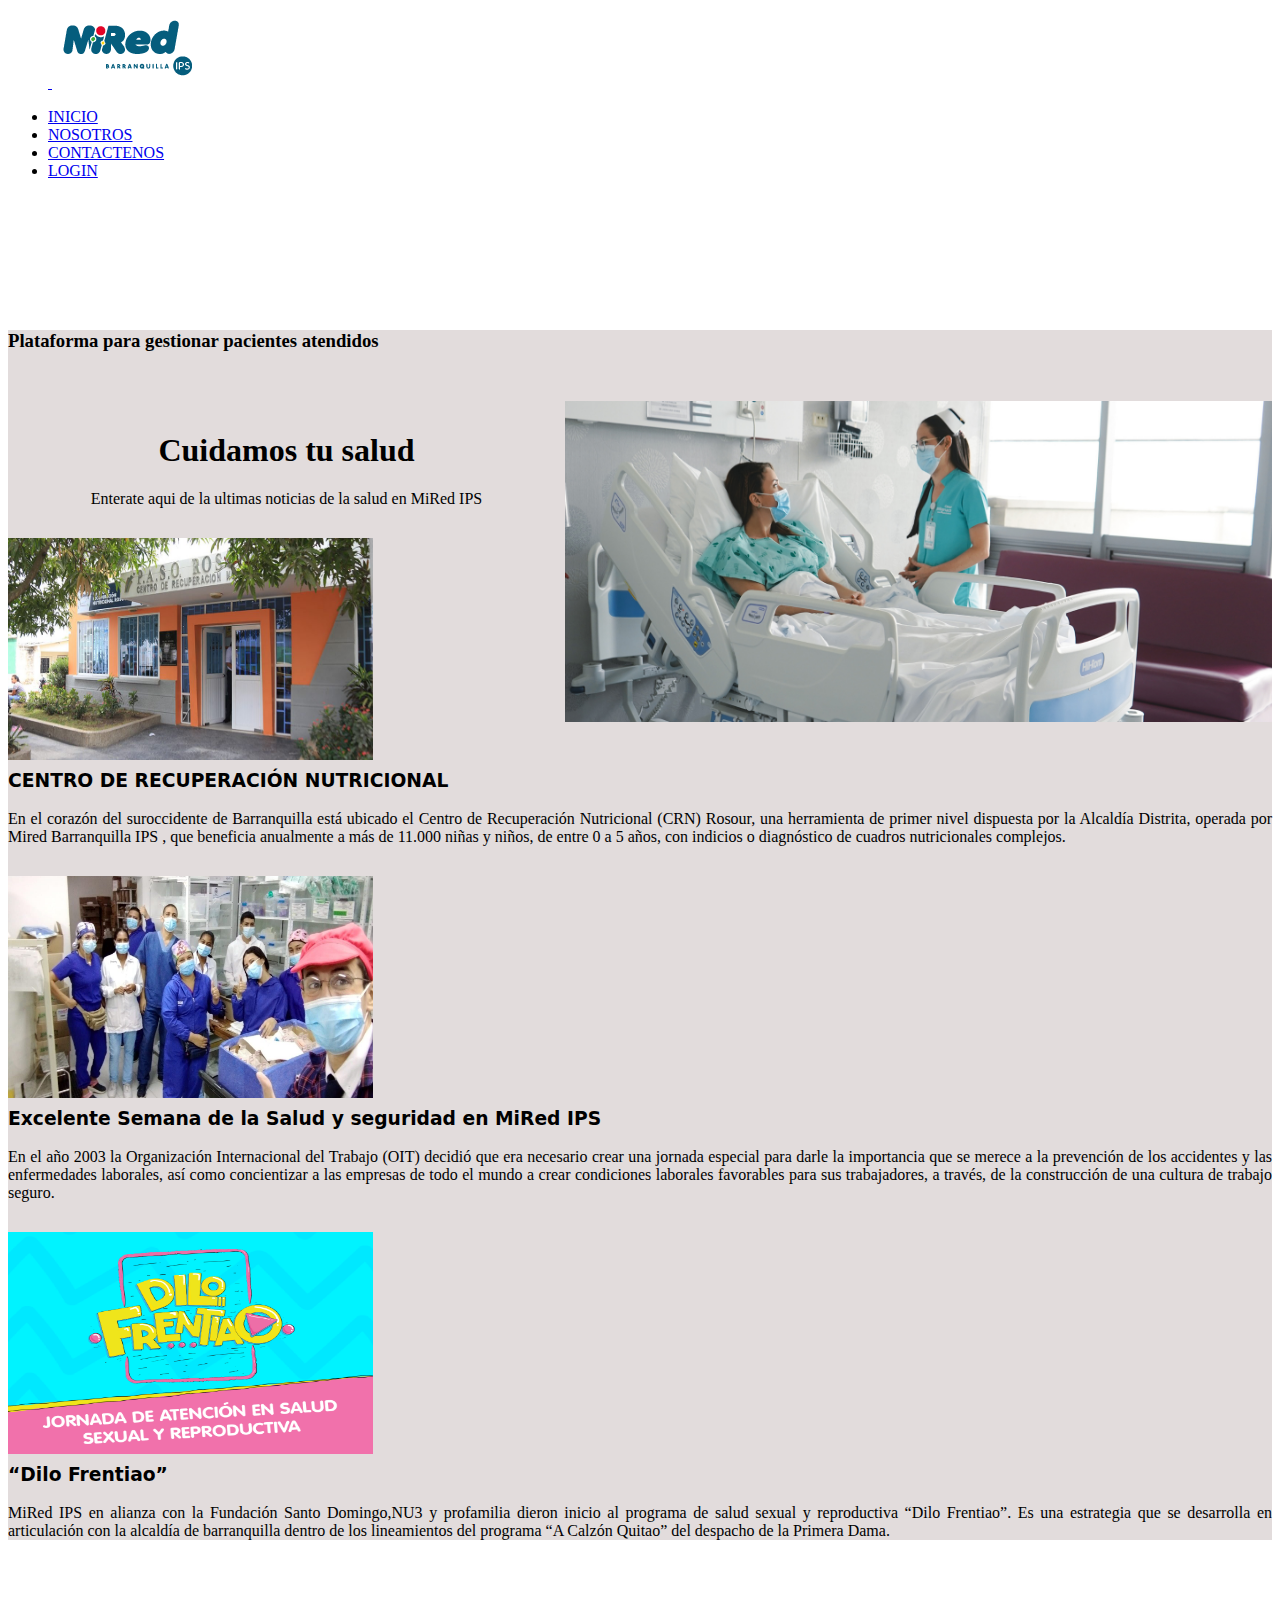
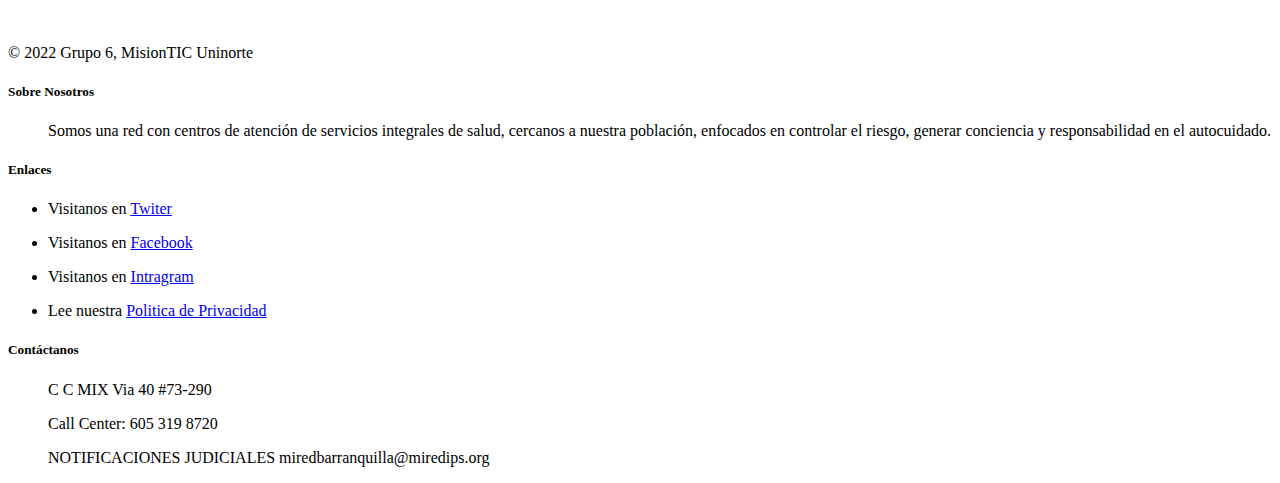
<file: Sprint2/HTML/index.html>
<!doctype html>
<html>
<head>
<meta charset="utf-8">
<!-- Favicon  -->
<link rel="icon" href="IMG/icon.ico">

<!-- Nombre de la pagina -->
<title>Hospital General de Barranquilla</title>

<!-- Logo --> 
<!-- CSS only -->
<link href="https://cdn.jsdelivr.net/npm/bootstrap@5.2.1/dist/css/bootstrap.min.css" rel="stylesheet" integrity="sha384-iYQeCzEYFbKjA/T2uDLTpkwGzCiq6soy8tYaI1GyVh/UjpbCx/TYkiZhlZB6+fzT" crossorigin="anonymous">
<!-- JavaScript Bundle with Popper --> 
<script src="https://cdn.jsdelivr.net/npm/bootstrap@5.2.1/dist/js/bootstrap.bundle.min.js" integrity="sha384-u1OknCvxWvY5kfmNBILK2hRnQC3Pr17a+RTT6rIHI7NnikvbZlHgTPOOmMi466C8" crossorigin="anonymous"></script>
<link href="../CSS/estilo.css" rel="stylesheet" type="text/css">
</head>

<body>
<div class="container">
  <header class="d-flex flex-wrap justify-content-center py-3 mb-4 border-bottom"> <a href="index.html" class="d-flex align-items-center mb-3 mb-md-0 me-md-auto text-dark text-decoration-none">
    <svg class="bi me-2" width="40" height="32">
      <use xlink:href="#bootstrap"/>
    </svg>
    <span class="fs-4"><img src="../IMG/MIRED_logoflot.png" alt="alternative"></span> </a>
    <ul class="nav nav-pills">
      <li class="nav-item"><a href="index.html" class="nav-link" aria-current="page">INICIO</a></li>
      <li class="nav-item"><a href="#" class="nav-link">NOSOTROS</a></li>
      <li class="nav-item"><a href="#" class="nav-link">CONTACTENOS</a></li>
      <li class="nav-item"><a href="login.html" class="nav-link  active">LOGIN</a></li>
    </ul>
  </header>
</div>
	 <section style="background-color: #E2DCDC;">
  <div class="container" >
    <div class="row align-content-center">
      <div class="col">
        <h3 style="margin-top: 150px">Plataforma para gestionar pacientes atendidos </h3>
      </div>
      <div class="col"> <img style="margin-top: 30px" src="../IMG/hospital.png" alt="" width="707" height="321" align="right" class="rounded float-left"/> </div>
    </div>
  
  
  <!---Articulos de información--->
  <h1 class="Tarticulos">Cuidamos tu salud</h1>
  <p class="Particulos">Enterate aqui de la ultimas noticias de la salud en MiRed IPS</p>
  <div class="container">
    <div class="row">
      <div class="col-sm" > <img src="../IMG/IMG_9854-1000x500.jpg" alt="" width="365" height="222" align="center" class="rounded float-left">
        <h3 style="font-family:Segoe, 'Segoe UI', 'DejaVu Sans', 'Trebuchet MS', Verdana, 'sans-serif'; margin-top: 10px">CENTRO DE RECUPERACIÓN NUTRICIONAL</h3>
        <p class="textoJ"> En el corazón del suroccidente de Barranquilla está ubicado el Centro de Recuperación Nutricional (CRN) Rosour, una herramienta de primer nivel dispuesta por la Alcaldía Distrita, operada por Mired Barranquilla IPS , que beneficia anualmente a más de 11.000 niñas y niños, de entre 0 a 5 años, con indicios o diagnóstico de cuadros nutricionales complejos.</p>
      </div>
      <div class="col-sm" > <img src="../IMG/15683a74-927a-4210-89d9-e605aa0662f2-1600x800.jpg" alt="" width="365" height="222" align="center" class="rounded float-left">
        <h3 style="font-family:Segoe, 'Segoe UI', 'DejaVu Sans', 'Trebuchet MS', Verdana, 'sans-serif'; margin-top: 10px">Excelente Semana de la Salud y seguridad en MiRed IPS</h3>
        <p class="textoJ">En el año 2003 la Organización Internacional del Trabajo (OIT) decidió que era necesario crear una jornada especial para darle la importancia que se merece a la prevención de los accidentes y las enfermedades laborales, así como concientizar a las empresas de todo el mundo a crear condiciones laborales favorables para sus trabajadores, a través, de la construcción de una cultura de trabajo seguro.</p>
      </div>
      <div class="col-sm" > <img src="../IMG/dilofrentiaoArtboard-1.png" alt="" width="365" height="222" align="center" class="rounded float-left">
        <h3 style="font-family:Segoe, 'Segoe UI', 'DejaVu Sans', 'Trebuchet MS', Verdana, 'sans-serif'; margin-top: 10px">“Dilo Frentiao”</h3>
        <p class="textoJ">MiRed IPS en alianza con la Fundación Santo Domingo,NU3 y profamilia dieron inicio al programa de salud sexual y reproductiva “Dilo Frentiao”. Es una estrategia que se desarrolla en articulación con la alcaldía de barranquilla dentro de los lineamientos del programa “A Calzón Quitao” del despacho de la Primera Dama.</p>
      </div>
    </div>
  </div>
	</div>
	</section>
<!---Pie de página-->

<div class="container">
  <footer class="row row-cols-1 row-cols-sm-2 row-cols-md-5 py-5 my-5 border-top">
    <div class="col mb-3"> <br>
      <br>
      <br>
      <br>
      <p class="text-muted">&copy; 2022 Grupo 6, MisionTIC Uninorte</p>
    </div>
    <div class="col mb-3"> </div>
    <div class="col mb-3">
      <h5>Sobre Nosotros</h5>
      <ul class="nav flex-column">
        <p class="text-muted"> Somos una red con centros de atención de servicios integrales de salud, cercanos a nuestra población, enfocados en controlar el riesgo, generar conciencia y responsabilidad en el autocuidado. </p>
      </ul>
    </div>
    <div class="col mb-3">
      <h5>Enlaces</h5>
      <ul class="nav flex-column">
        <li class="nav-item mb-2">
          <p class="text-muted">Visitanos en <a href="#" class="text-reset">Twiter</a></p>
        </li>
        <li class="nav-item mb-2">
          <p class="text-muted">Visitanos en <a href="#" class="text-reset">Facebook</a></p>
        </li>
        <li class="nav-item mb-2">
          <p class="text-muted">Visitanos en <a href="#" class="text-reset">Intragram</a></p>
        </li>
        <li class="nav-item mb-2">
          <p class="text-muted">Lee nuestra <a href="#" class="text-reset">Politica de Privacidad</a></p>
        </li>
      </ul>
    </div>
    <div class="col mb-3">
      <h5>Contáctanos</h5>
      <ul class="nav flex-column">
        <p class="text-muted"> C C MIX Via 40 #73-290 </p>
        <p class="text-muted"> Call Center: 605 319 8720 </p>
        <p class="text-muted"> NOTIFICACIONES JUDICIALES miredbarranquilla@miredips.org </p>
      </ul>
    </div>
  </footer>
</div>
</body>
</html>
</file>
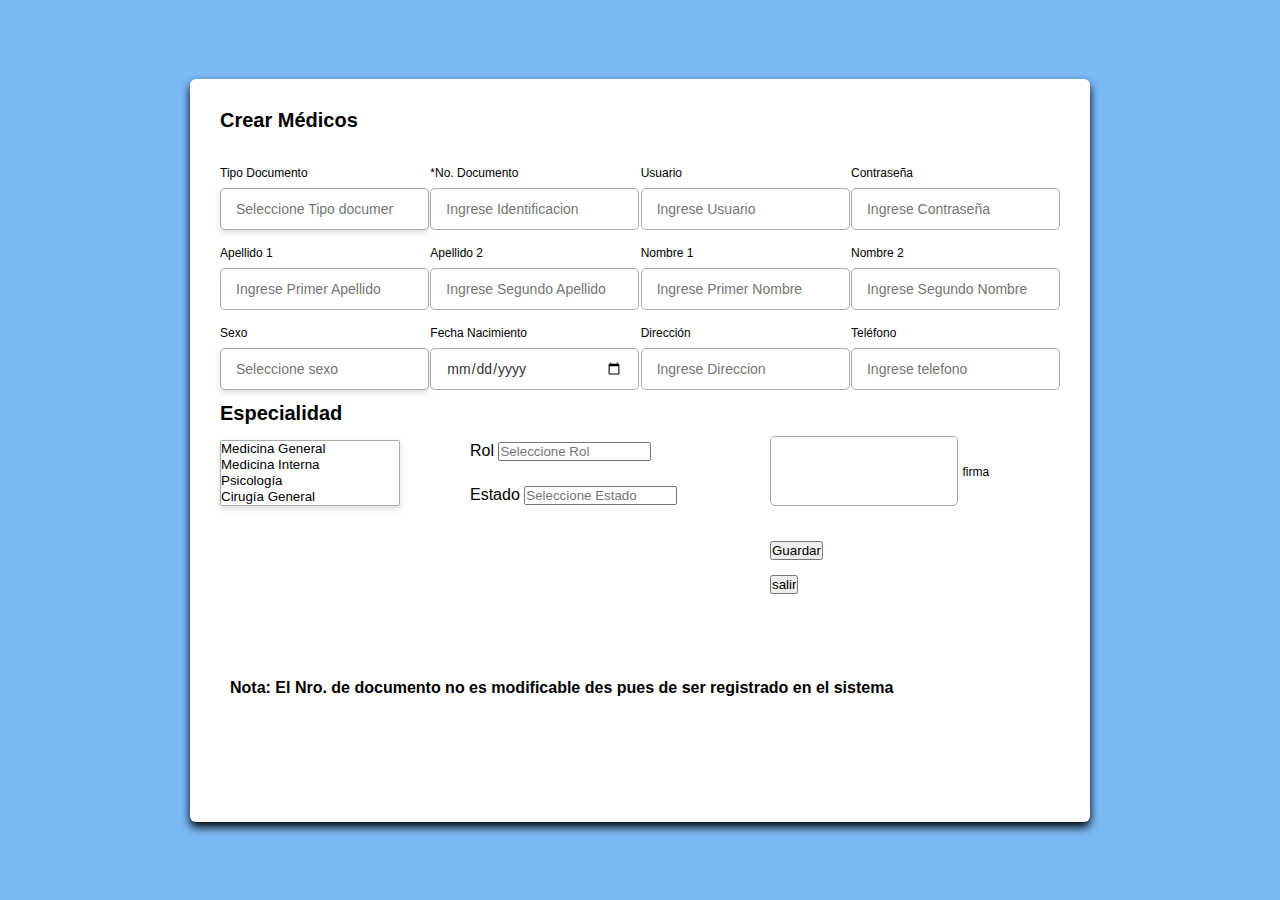
<file: VistaCrearMedico.html>
<!DOCTYPE html>
<html lang="en">
<head>
    <meta charset="UTF-8">
    <meta http-equiv="X-UA-Compatible" content="IE=edge">
    <meta name="viewport" content="width=device-width, initial-scale=1.0">
    
<link rel="stylesheet" href="stylevistas.css">

    <title>Crear Médicos</title>

</head>
<body>
    <div class="container">
        <header>Crear Médicos</header>

        <form action="#">
            <div class="form first">
                <div class="details personal">
                    <span class="title"></span>

                    <div class="campos">
                        <div class="entrada-campos">
                            <label>Tipo Documento</label>
                            <input list="tipoDocumento" placeholder="Seleccione Tipo documento">
                            <datalist id="tipoDocumento">
                                <option>Tarjeta de Identidad</option>
                                <option>Cédula</option>
                                <option>Otro</option>
                            </datalist>
                        </div>
                        <div class="entrada-campos">
                            <label>*No. Documento</label>
                            <input type="number" placeholder="Ingrese Identificacion" required>
                        </div>
                        <div class="entrada-campos">
                            <label>Usuario</label>
                            <input type="text" placeholder="Ingrese Usuario" required>
                        </div>
                        <div class="entrada-campos">
                            <label>Contraseña</label>
                            <input type="password" placeholder="Ingrese Contraseña" required>
                        </div>
                        <div class="entrada-campos">
                            <label>Apellido 1</label>
                                <input type="text" placeholder="Ingrese Primer Apellido" required>
                        </div>
                        <div class="entrada-campos">
                            <label>Apellido 2</label>
                            <input type="text" placeholder="Ingrese Segundo Apellido" required>
                        </div>
                        <div class="entrada-campos">
                            <label>Nombre 1</label>
                            <input type="text" placeholder="Ingrese Primer Nombre" required>
                        </div>
                        <div class="entrada-campos">
                            <label>Nombre 2</label>
                            <input type="text" placeholder="Ingrese Segundo Nombre" required>
                        </div>
                        <div class="entrada-campos">
                            <label>Sexo</label>
                            <input list="sexo" placeholder="Seleccione sexo">
                            <datalist id="sexo">
                                <option>Femenino</option>
                                <option>Masculino</option>
                            </datalist>
                        </div>
                        <div class="entrada-campos">
                            <label>Fecha Nacimiento</label>
                            <input type="date" placeholder="Ingrese Fecha Nacimiento" required>
                        </div>
                        <div class="entrada-campos">
                            <label>Dirección</label>
                            <input type="text" placeholder="Ingrese Direccion" required>
                        </div>
                        <div class="entrada-campos">
                            <label>Teléfono</label>
                            <input type="number" placeholder="Ingrese telefono" required>
                        </div>
                    </div>
                </div>
            </div>

            <header>Especialidad</header>
            <div class="especialidad">
                <select class="especilaidad" multiple>
                    <option>Medicina General</option>
                    <option>Medicina Interna</option>
                    <option>Psicología</option>
                    <option>Cirugía General</option>
                    <option>Dermatología</option>
                </select>
                
            </div>
            <header></header>
            <div class="rol">
                <label>Rol</label>
                    <input list="rol" placeholder="Seleccione Rol">
                    <datalist id="rol">
                        <option>Por defecto</option>
                        <option>Temporal</option>
                    </datalist>
            </div>
            <header></header>
            <div class="estado">
                <label>Estado</label>
                            <input list="estado" placeholder="Seleccione Estado">
                            <datalist id="estado">
                                <option>Activo</option>
                                <option>Inactivo</option>
                            </datalist>
            </div>
            <header></header>
            <div class="firma">
                <input type="text" required>
                <label>firma</label>
            </div>
            <div class="guardar">
            <input type="button" value="Guardar" id="guardar">
            </div>
            <div class="salir">
            <input type="button" value="salir" id="salir">
            </div>
            <div class="nota">
            <p><strong>Nota: El Nro. de documento no es modificable des pues de ser registrado en el sistema</p>
            </div>
        </form>

    </div>


</body>
</html>
</file>
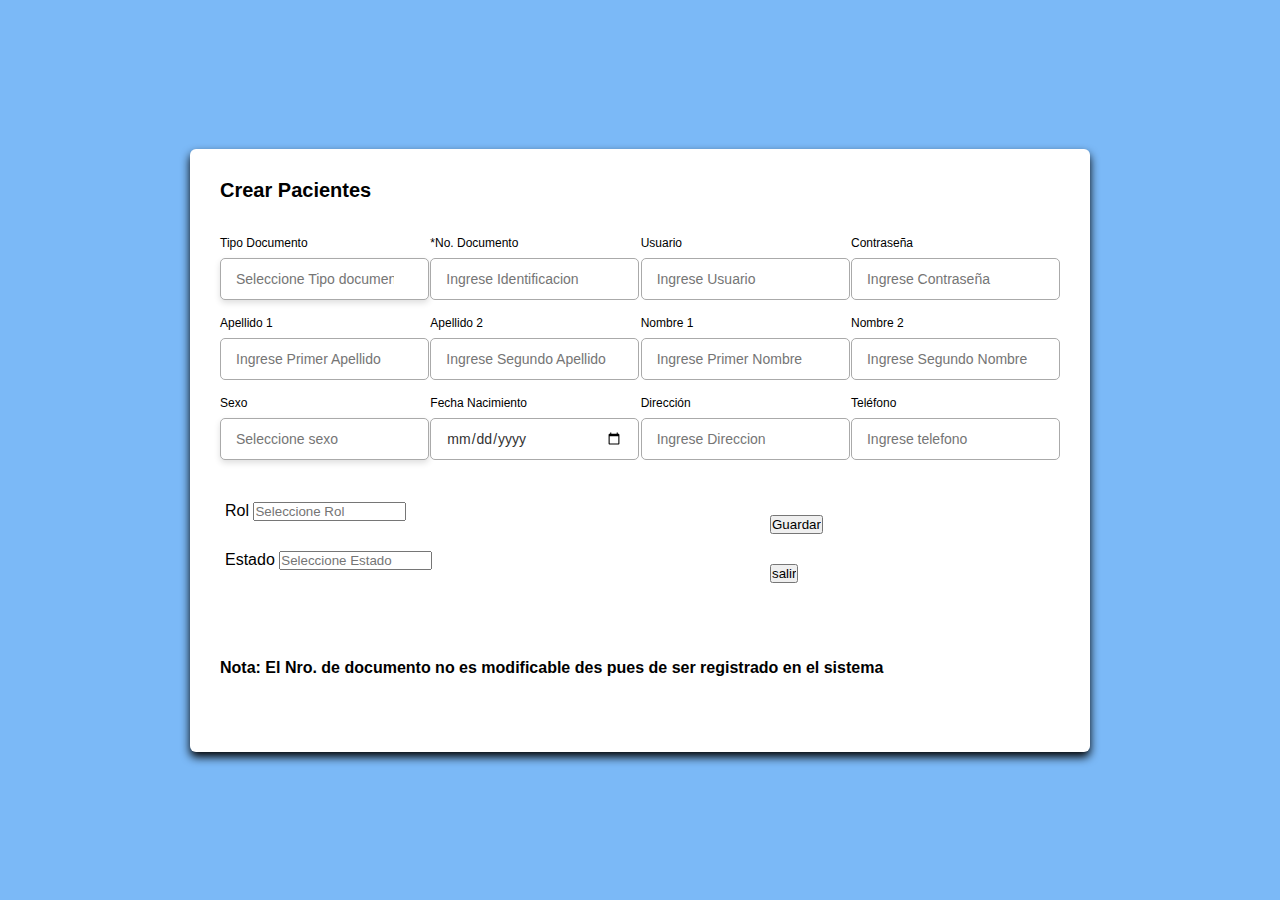
<file: VistaCrearPaciente.html>
<!DOCTYPE html>
<html lang="en">
<head>
    <meta charset="UTF-8">
    <meta http-equiv="X-UA-Compatible" content="IE=edge">
    <meta name="viewport" content="width=device-width, initial-scale=1.0">
    
<link rel="stylesheet" href="stylevistas.css">

    <title>Crear Pacientes</title>

</head>
<body>
    <div class="container">
        <header>Crear Pacientes</header>

        <form action="#">
            <div class="form first">
                <div class="details personal">
                    <span class="title"></span>

                    <div class="campos">
                        <div class="entrada-campos">
                            <label>Tipo Documento</label>
                            <input list="tipoDocumento" placeholder="Seleccione Tipo documento">
                            <datalist id="tipoDocumento">
                                <option>Tarjeta de Identidad</option>
                                <option>Cédula</option>
                                <option>Otro</option>
                            </datalist>
                        </div>
                        <div class="entrada-campos">
                            <label>*No. Documento</label>
                            <input type="number" placeholder="Ingrese Identificacion" required>
                        </div>
                        <div class="entrada-campos">
                            <label>Usuario</label>
                            <input type="text" placeholder="Ingrese Usuario" required>
                        </div>
                        <div class="entrada-campos">
                            <label>Contraseña</label>
                            <input type="password" placeholder="Ingrese Contraseña" required>
                        </div>
                        <div class="entrada-campos">
                            <label>Apellido 1</label>
                                <input type="text" placeholder="Ingrese Primer Apellido" required>
                        </div>
                        <div class="entrada-campos">
                            <label>Apellido 2</label>
                            <input type="text" placeholder="Ingrese Segundo Apellido" required>
                        </div>
                        <div class="entrada-campos">
                            <label>Nombre 1</label>
                            <input type="text" placeholder="Ingrese Primer Nombre" required>
                        </div>
                        <div class="entrada-campos">
                            <label>Nombre 2</label>
                            <input type="text" placeholder="Ingrese Segundo Nombre" required>
                        </div>
                        <div class="entrada-campos">
                            <label>Sexo</label>
                            <input list="sexo" placeholder="Seleccione sexo">
                            <datalist id="sexo">
                                <option>Femenino</option>
                                <option>Masculino</option>
                            </datalist>
                        </div>
                        <div class="entrada-campos">
                            <label>Fecha Nacimiento</label>
                            <input type="date" placeholder="Ingrese Fecha Nacimiento" required>
                        </div>
                        <div class="entrada-campos">
                            <label>Dirección</label>
                            <input type="text" placeholder="Ingrese Direccion" required>
                        </div>
                        <div class="entrada-campos">
                            <label>Teléfono</label>
                            <input type="number" placeholder="Ingrese telefono" required>
                        </div>
                    </div>
                </div>
            </div>

            <header></header>
            <div class="rolpaciente">
                <label>Rol</label>
                    <input list="rolpaciente" placeholder="Seleccione Rol">
                    <datalist id="rolpaciente">
                        <option>Sura</option>
                        <option>S.O.S</option>
                        <option>Medimas</option>
                        <option>Salud Total</option>
                        <option>Sanitas</option>
                    </datalist>
            </div>
            <header></header>
            <div class="estadopaciente">
                <label>Estado</label>
                            <input list="estadopaciente" placeholder="Seleccione Estado">
                            <datalist id="estadopaciente">
                                <option>Activo</option>
                                <option>Inactivo</option>
                            </datalist>
            </div>
            <div class="guardarpaciente">
            <input type="button" value="Guardar" id="guardarpaciente">
            </div>
            <div class="salirpaciente">
            <input type="button" value="salir" id="salirpaciente">
            </div>
            <br>
            <br>
            <p><strong>Nota: El Nro. de documento no es modificable des pues de ser registrado en el sistema</p>
        </form>

    </div>


</body>
</html>
</file>
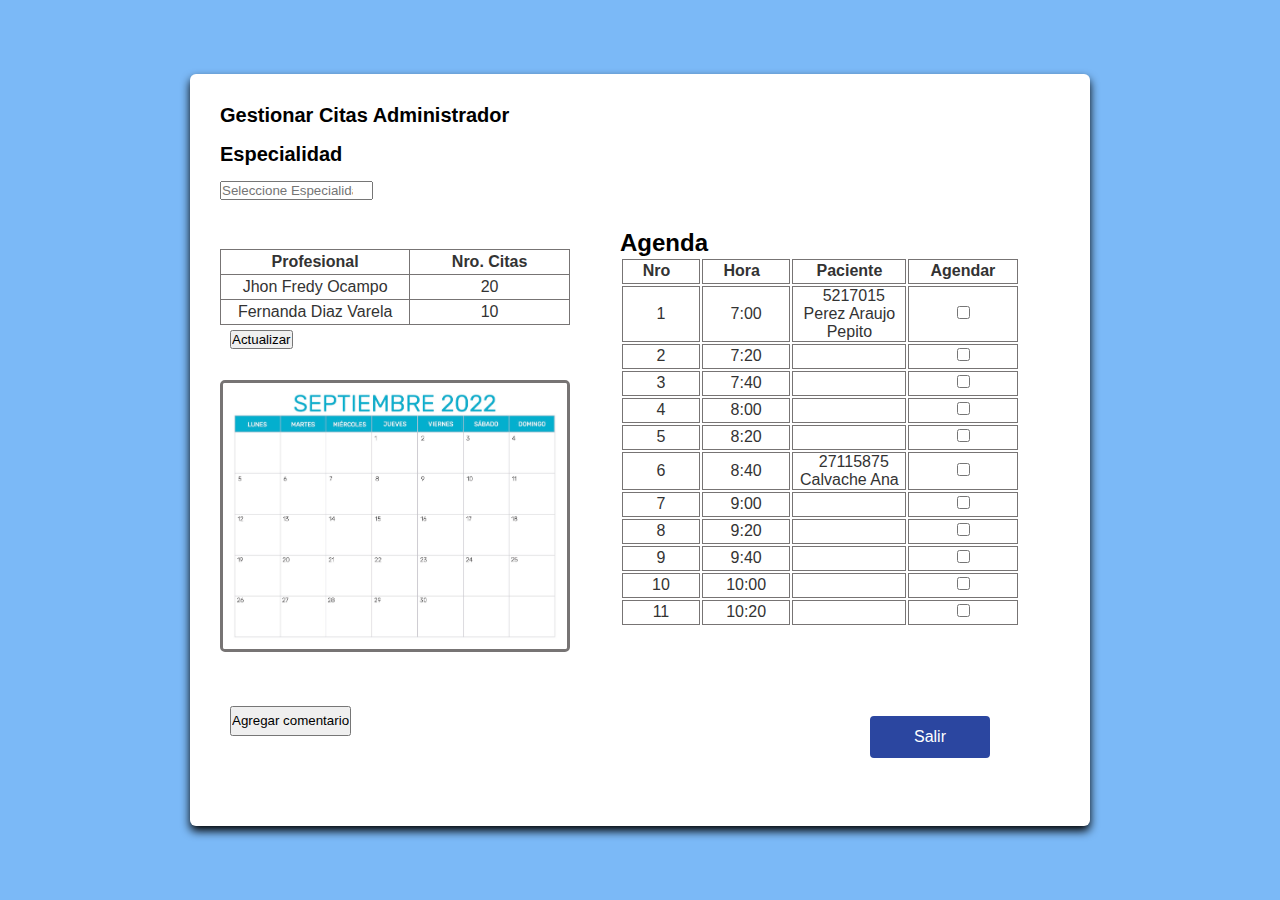
<file: VistaGestionarCitasAdmon.html>
<!DOCTYPE html>
<html lang="en">
<head>
    <meta charset="UTF-8">
    <meta http-equiv="X-UA-Compatible" content="IE=edge">
    <meta name="viewport" content="width=device-width, initial-scale=1.0">
    
<link rel="stylesheet" href="stylevistas.css">

    <title>Gestionar Citas Admon</title>

</head>
<body>
    <div class="container">
        <header>Gestionar Citas Administrador</header>

        <form action="#">
                <div class="area-especialidad">
                    <header>Especialidad</header>
                    <div class="especialidad">
                        <input list="especialidad" placeholder="Seleccione Especialidad">
                        <datalist id="especialidad">
                            <option>Medicina General</option>
                            <option>Medicina Interna</option>
                            <option>Psicología</option>
                            <option>Dermatología</option>
                        </datalist>
                    </div>
                </div>
            <table class="tabla">
                <tr>
                    <th>Profesional</th>
                    <th>Nro. Citas</th>
                </tr>
                <tr>
                    <td>Jhon Fredy Ocampo</td>
                    <td>20</td>
                </tr>
                <tr>
                    <td>Fernanda Diaz Varela</td>
                    <td>10</td>
                </tr>
                <div class="actualizar">
                    <input type="button" value="Actualizar" id="actualizar">
                </div>
            </table> 
                <img src="Calendario.jpg">
                <div class="comentario">
                    <input type="button" value="Agregar comentario" id="comentario">
                </div>
                <div class="agenda">
                    <p>&nbsp; &nbsp; &nbsp; &nbsp; &nbsp; &nbsp; &nbsp;</p>
                    <h2>Agenda</h2>
                    <p></p>
                    <table class="editorDemoTable">
                    <thead>
                    <tr>
                    <th>Nro &nbsp;</th>
                    <th>Hora &nbsp;</th>
                    <th>&nbsp Paciente &nbsp;</th>
                    <th>&nbsp Agendar &nbsp;</th>
                    </tr>
                    </thead>
                    <tbody>
                    <tr>
                    <td>1</td>
                    <td> 7:00</td>
                    <td>&nbsp 5217015 Perez Araujo Pepito</td>
                    <td><input id="cbox1" type="checkbox" value="first_checkbox" /></td>
                    </tr>
                    <tr>
                    <td>2</td>
                    <td>7:20</td>
                    <td>&nbsp;</td>
                    <td><input id="cbox1" type="checkbox" value="first_checkbox" /></td>
                    </tr>
                    <tr>
                    <td>3</td>
                    <td> 7:40</td>
                    <td>&nbsp;</td>
                    <td><input id="cbox1" type="checkbox" value="first_checkbox" /></td>
                    </tr>
                    <tr>
                    <td>4</td>
                    <td> 8:00</td>
                    <td>&nbsp;</td>
                    <td><input id="cbox1" type="checkbox" value="first_checkbox" /></td>
                    </tr>
                    <tr>
                    <td>5</td>
                    <td>8:20</td>
                    <td>&nbsp;</td>
                    <td><input id="cbox1" type="checkbox" value="first_checkbox" /></td>
                    </tr>
                    <tr>
                    <td>6</td>
                    <td> 8:40</td>
                    <td>&nbsp 27115875 Calvache Ana</td>
                    <td><input id="cbox1" type="checkbox" value="first_checkbox" /></td>
                    </tr>
                    <tr>
                    <td>7</td>
                    <td> 9:00</td>
                    <td>&nbsp;</td>
                    <td><input id="cbox1" type="checkbox" value="first_checkbox" /></td>
                    </tr>
                    <tr>
                    <td>8</td>
                    <td>9:20</td>
                    <td>&nbsp;</td>
                    <td><input id="cbox1" type="checkbox" value="first_checkbox" /></td>
                    </tr>
                    <tr>
                    <td>9</td>
                    <td> 9:40</td>
                    <td>&nbsp;</td>
                    <td><input id="cbox1" type="checkbox" value="first_checkbox" /></td>
                    </tr>
                    <tr>
                    <td>10</td>
                    <td>10:00</td>
                    <td>&nbsp;</td>
                    <td><input id="cbox1" type="checkbox" value="first_checkbox" /></td>
                    </tr>
                    <tr>
                    <td>11</td>
                    <td>10:20</td>
                    <td>&nbsp;</td>
                    <td><input id="cbox1" type="checkbox" value="first_checkbox" /></td>
                    </tr>
                    </tbody>
                    </table>
                </div>
                <div class="btnsalirgcadmon">
                <button>Salir</button>
                </div>
        </form>      

    </div>


</body>
</html>
</file>
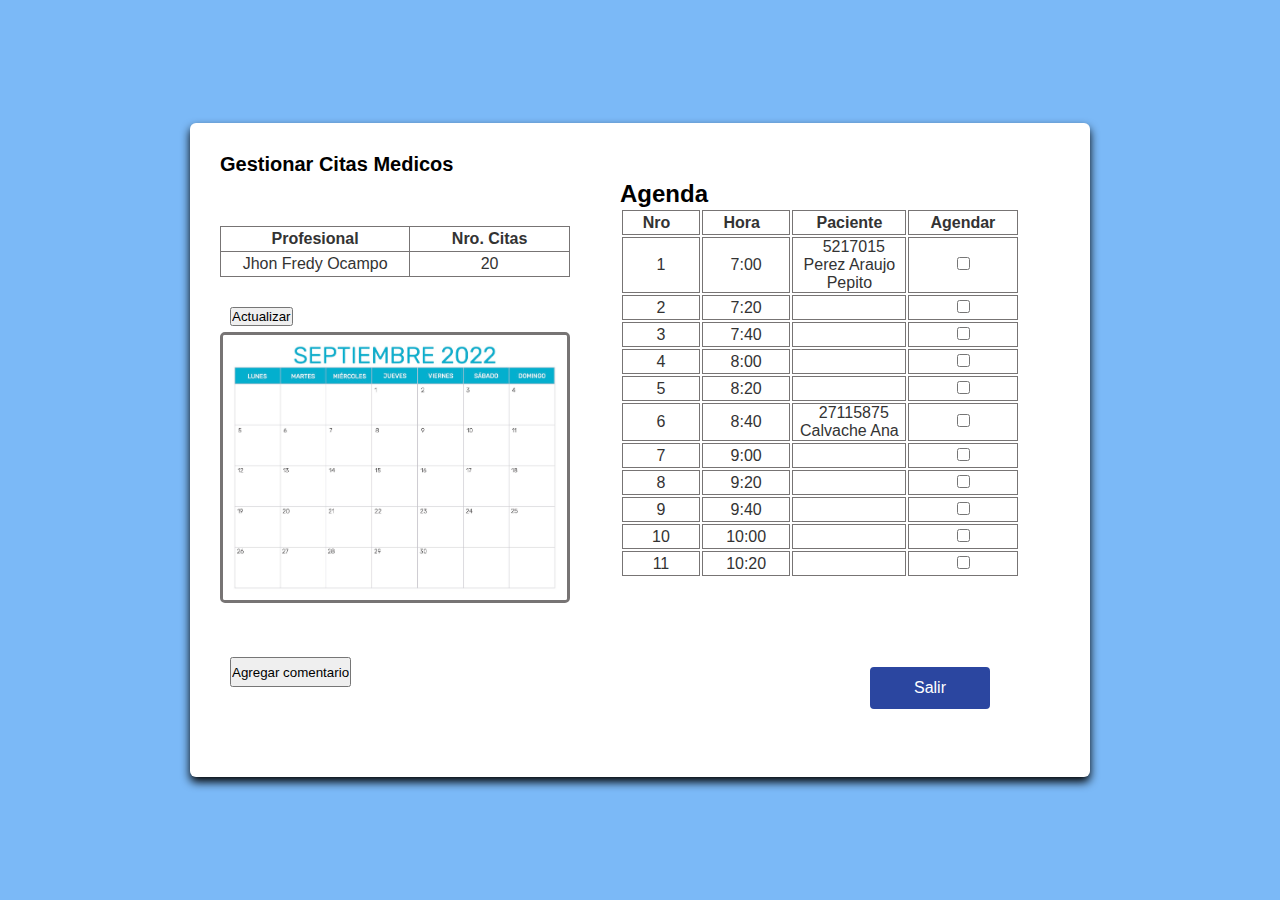
<file: VistaGestionarCitasMedico.html>
<!DOCTYPE html>
<html lang="en">
<head>
    <meta charset="UTF-8">
    <meta http-equiv="X-UA-Compatible" content="IE=edge">
    <meta name="viewport" content="width=device-width, initial-scale=1.0">
    
<link rel="stylesheet" href="stylevistas.css">

    <title>Gestionar Citas Medicos</title>

</head>
<body>
    <div class="container">
        <header>Gestionar Citas Medicos</header>

        <form action="#">
                
            <table class="tabla">
                <tr>
                    <th>Profesional</th>
                    <th>Nro. Citas</th>
                </tr>
                <tr>
                    <td>Jhon Fredy Ocampo</td>
                    <td>20</td>
                </tr>
                <div class="actualizar">
                    <input type="button" value="Actualizar" id="actualizar">
                </div>
            </table> 
                <img src="Calendario.jpg">
                <div class="comentario">
                    <input type="button" value="Agregar comentario" id="comentario">
                </div>
                
                <div class="agendamedicos">
                    <p>&nbsp; &nbsp; &nbsp; &nbsp; &nbsp; &nbsp; &nbsp;</p>
                    <h2>Agenda</h2>
                    <p></p>
                    <table class="editorDemoTable">
                    <thead>
                    <tr>
                    <th>Nro &nbsp;</th>
                    <th>Hora &nbsp;</th>
                    <th>&nbsp Paciente &nbsp;</th>
                    <th>&nbsp Agendar &nbsp;</th>
                    </tr>
                    </thead>
                    <tbody>
                    <tr>
                    <td>1</td>
                    <td> 7:00</td>
                    <td>&nbsp 5217015 Perez Araujo Pepito</td>
                    <td><input id="cbox1" type="checkbox" value="first_checkbox" /></td>
                    </tr>
                    <tr>
                    <td>2</td>
                    <td>7:20</td>
                    <td>&nbsp;</td>
                    <td><input id="cbox1" type="checkbox" value="first_checkbox" /></td>
                    </tr>
                    <tr>
                    <td>3</td>
                    <td> 7:40</td>
                    <td>&nbsp;</td>
                    <td><input id="cbox1" type="checkbox" value="first_checkbox" /></td>
                    </tr>
                    <tr>
                    <td>4</td>
                    <td> 8:00</td>
                    <td>&nbsp;</td>
                    <td><input id="cbox1" type="checkbox" value="first_checkbox" /></td>
                    </tr>
                    <tr>
                    <td>5</td>
                    <td>8:20</td>
                    <td>&nbsp;</td>
                    <td><input id="cbox1" type="checkbox" value="first_checkbox" /></td>
                    </tr>
                    <tr>
                    <td>6</td>
                    <td> 8:40</td>
                    <td>&nbsp 27115875 Calvache Ana</td>
                    <td><input id="cbox1" type="checkbox" value="first_checkbox" /></td>
                    </tr>
                    <tr>
                    <td>7</td>
                    <td> 9:00</td>
                    <td>&nbsp;</td>
                    <td><input id="cbox1" type="checkbox" value="first_checkbox" /></td>
                    </tr>
                    <tr>
                    <td>8</td>
                    <td>9:20</td>
                    <td>&nbsp;</td>
                    <td><input id="cbox1" type="checkbox" value="first_checkbox" /></td>
                    </tr>
                    <tr>
                    <td>9</td>
                    <td> 9:40</td>
                    <td>&nbsp;</td>
                    <td><input id="cbox1" type="checkbox" value="first_checkbox" /></td>
                    </tr>
                    <tr>
                    <td>10</td>
                    <td>10:00</td>
                    <td>&nbsp;</td>
                    <td><input id="cbox1" type="checkbox" value="first_checkbox" /></td>
                    </tr>
                    <tr>
                    <td>11</td>
                    <td>10:20</td>
                    <td>&nbsp;</td>
                    <td><input id="cbox1" type="checkbox" value="first_checkbox" /></td>
                    </tr>
                    </tbody>
                    </table>
                </div>
                <div class="btnsalirgcadmon">
                <button>Salir</button>
                </div>
        </form>      

    </div>


</body>
</html>
</file>
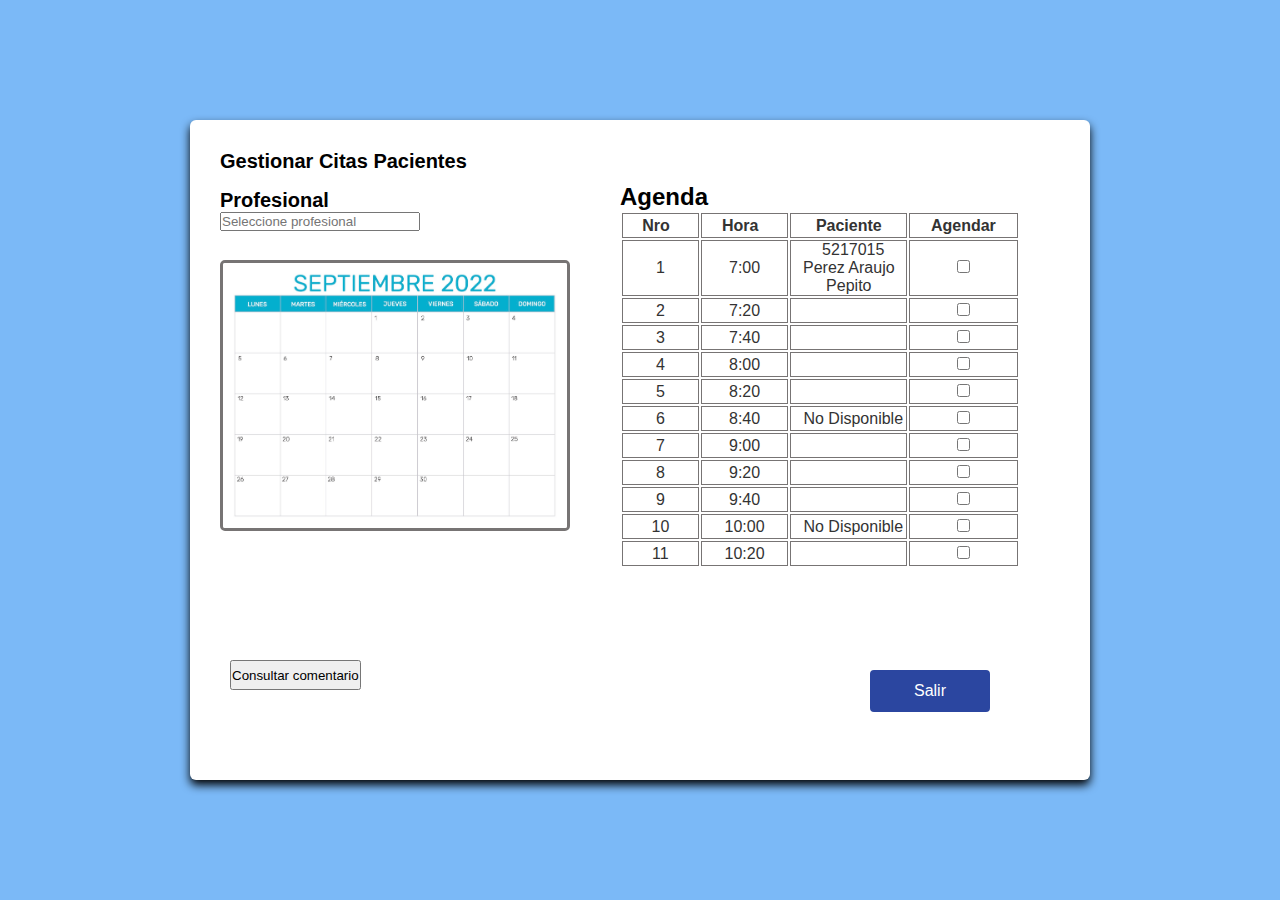
<file: VistaGestionarCitasPaciente.html>
<!DOCTYPE html>
<html lang="en">
<head>
    <meta charset="UTF-8">
    <meta http-equiv="X-UA-Compatible" content="IE=edge">
    <meta name="viewport" content="width=device-width, initial-scale=1.0">
    
<link rel="stylesheet" href="stylevistas.css">

    <title>Gestionar Citas Pacientes</title>

</head>
<body>
    <div class="container">
        <header>Gestionar Citas Pacientes</header>

        <form action="#">
            <div class="medicos">
                <header>Profesional</header>
                <div class="profesional">
                    <input list="profesional" placeholder="Seleccione profesional">
                    <datalist id="profesional">
                        <option>Diaz Escobar Carlos</option>
                        <option>Ortiz Peña Margarita</option>
                        <option>Morales Juan Manuel</option>
                    </datalist>
                </div> 
                <div class="actualizar">
                    <input type="button" value="Actualizar" id="actualizar">
                </div>
            </table> 
                <div class="calendario-paciente">
                <img src="Calendario.jpg">
                </div>
                <div class="comentario">
                    <input type="button" value="Consultar comentario" id="comentario">
                </div>
                <div class="agenda">
                    <p>&nbsp; &nbsp; &nbsp; &nbsp; &nbsp; &nbsp; &nbsp;</p>
                    <h2>Agenda</h2>
                    <p></p>
                    <table class="editorDemoTable">
                    <thead>
                    <tr>
                    <th>Nro &nbsp;</th>
                    <th>Hora &nbsp;</th>
                    <th>&nbsp Paciente &nbsp;</th>
                    <th>&nbsp Agendar &nbsp;</th>
                    </tr>
                    </thead>
                    <tbody>
                    <tr>
                    <td>1</td>
                    <td> 7:00</td>
                    <td>&nbsp 5217015 Perez Araujo Pepito</td>
                    <td><input id="cbox1" type="checkbox" value="first_checkbox" /></td>
                    </tr>
                    <tr>
                    <td>2</td>
                    <td>7:20</td>
                    <td>&nbsp;</td>
                    <td><input id="cbox1" type="checkbox" value="first_checkbox" /></td>
                    </tr>
                    <tr>
                    <td>3</td>
                    <td> 7:40</td>
                    <td>&nbsp;</td>
                    <td><input id="cbox1" type="checkbox" value="first_checkbox" /></td>
                    </tr>
                    <tr>
                    <td>4</td>
                    <td> 8:00</td>
                    <td>&nbsp;</td>
                    <td><input id="cbox1" type="checkbox" value="first_checkbox" /></td>
                    </tr>
                    <tr>
                    <td>5</td>
                    <td>8:20</td>
                    <td>&nbsp;</td>
                    <td><input id="cbox1" type="checkbox" value="first_checkbox" /></td>
                    </tr>
                    <tr>
                    <td>6</td>
                    <td> 8:40</td>
                    <td>&nbsp No Disponible</td>
                    <td><input id="cbox1" type="checkbox" value="first_checkbox" /></td>
                    </tr>
                    <tr>
                    <td>7</td>
                    <td> 9:00</td>
                    <td>&nbsp;</td>
                    <td><input id="cbox1" type="checkbox" value="first_checkbox" /></td>
                    </tr>
                    <tr>
                    <td>8</td>
                    <td>9:20</td>
                    <td>&nbsp;</td>
                    <td><input id="cbox1" type="checkbox" value="first_checkbox" /></td>
                    </tr>
                    <tr>
                    <td>9</td>
                    <td> 9:40</td>
                    <td>&nbsp;</td>
                    <td><input id="cbox1" type="checkbox" value="first_checkbox" /></td>
                    </tr>
                    <tr>
                    <td>10</td>
                    <td>10:00</td>
                    <td>&nbsp No Disponible</td>
                    <td><input id="cbox1" type="checkbox" value="first_checkbox" /></td>
                    </tr>
                    <tr>
                    <td>11</td>
                    <td>10:20</td>
                    <td>&nbsp;</td>
                    <td><input id="cbox1" type="checkbox" value="first_checkbox" /></td>
                    </tr>
                    </tbody>
                    </table>
                </div>
                <div class="btnsalirgcadmon">
                <button>Salir</button>
                </div>
        </form>      

    </div>


</body>
</html>
</file>
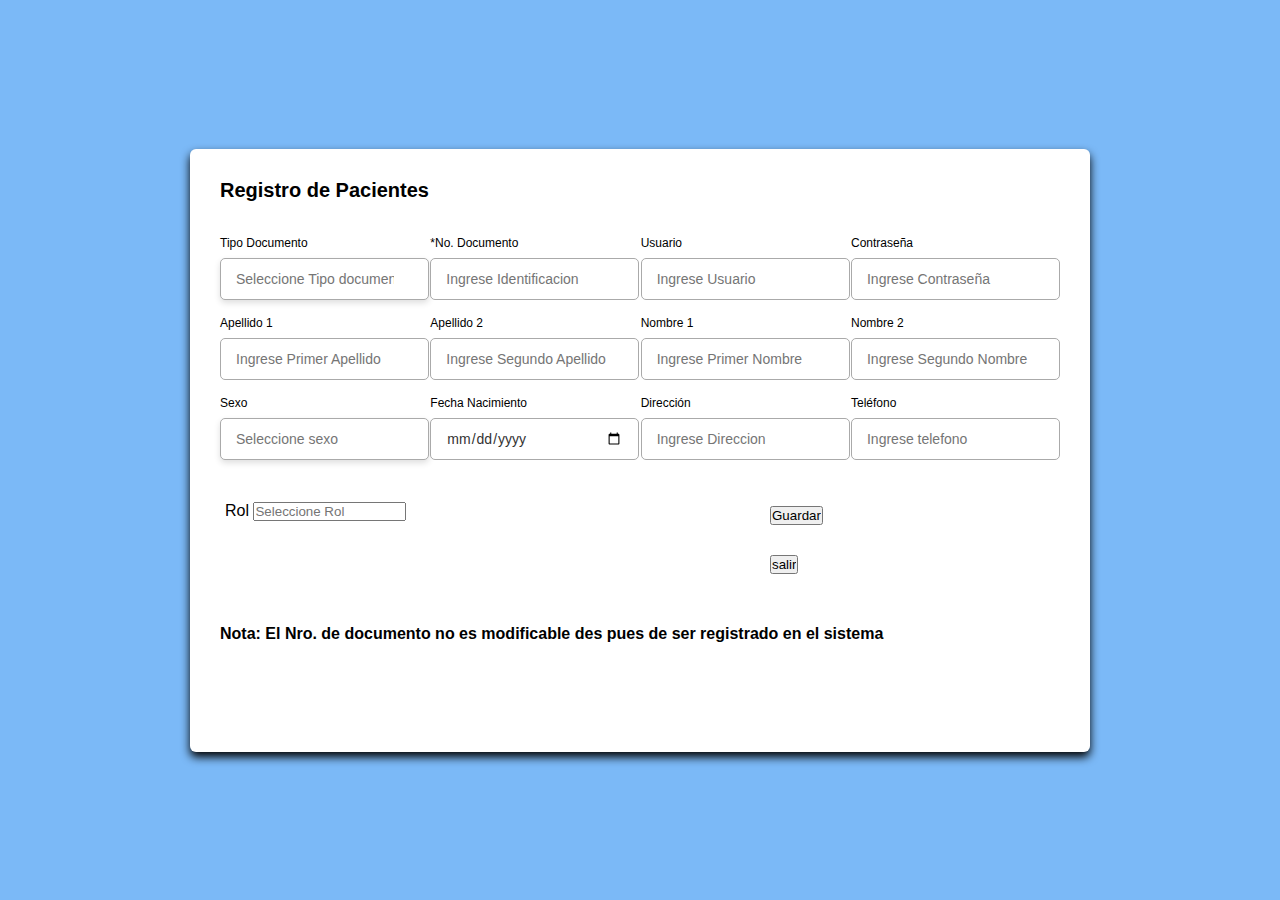
<file: VistaRegitroPaciente.html>
<!DOCTYPE html>
<html lang="en">
<head>
    <meta charset="UTF-8">
    <meta http-equiv="X-UA-Compatible" content="IE=edge">
    <meta name="viewport" content="width=device-width, initial-scale=1.0">
    
<link rel="stylesheet" href="stylevistas.css">

    <title>Registro de Pacientes</title>

</head>
<body>
    <div class="container">
        <header>Registro de Pacientes</header>

        <form action="#">
            <div class="form first">
                <div class="details personal">
                    <span class="title"></span>

                    <div class="campos">
                        <div class="entrada-campos">
                            <label>Tipo Documento</label>
                            <input list="tipoDocumento" placeholder="Seleccione Tipo documento">
                            <datalist id="tipoDocumento">
                                <option>Tarjeta de Identidad</option>
                                <option>Cédula</option>
                                <option>Otro</option>
                            </datalist>
                        </div>
                        <div class="entrada-campos">
                            <label>*No. Documento</label>
                            <input type="number" placeholder="Ingrese Identificacion" required>
                        </div>
                        <div class="entrada-campos">
                            <label>Usuario</label>
                            <input type="text" placeholder="Ingrese Usuario" required>
                        </div>
                        <div class="entrada-campos">
                            <label>Contraseña</label>
                            <input type="password" placeholder="Ingrese Contraseña" required>
                        </div>
                        <div class="entrada-campos">
                            <label>Apellido 1</label>
                                <input type="text" placeholder="Ingrese Primer Apellido" required>
                        </div>
                        <div class="entrada-campos">
                            <label>Apellido 2</label>
                            <input type="text" placeholder="Ingrese Segundo Apellido" required>
                        </div>
                        <div class="entrada-campos">
                            <label>Nombre 1</label>
                            <input type="text" placeholder="Ingrese Primer Nombre" required>
                        </div>
                        <div class="entrada-campos">
                            <label>Nombre 2</label>
                            <input type="text" placeholder="Ingrese Segundo Nombre" required>
                        </div>
                        <div class="entrada-campos">
                            <label>Sexo</label>
                            <input list="sexo" placeholder="Seleccione sexo">
                            <datalist id="sexo">
                                <option>Femenino</option>
                                <option>Masculino</option>
                            </datalist>
                        </div>
                        <div class="entrada-campos">
                            <label>Fecha Nacimiento</label>
                            <input type="date" placeholder="Ingrese Fecha Nacimiento" required>
                        </div>
                        <div class="entrada-campos">
                            <label>Dirección</label>
                            <input type="text" placeholder="Ingrese Direccion" required>
                        </div>
                        <div class="entrada-campos">
                            <label>Teléfono</label>
                            <input type="number" placeholder="Ingrese telefono" required>
                        </div>
                    </div>
                </div>
            </div>

            <header></header>
            <div class="rolpaciente">
                <label>Rol</label>
                    <input list="rolpaciente" placeholder="Seleccione Rol">
                    <datalist id="rolpaciente">
                        <option>Sura</option>
                        <option>S.O.S</option>
                        <option>Medimas</option>
                        <option>Salud Total</option>
                        <option>Sanitas</option>
                    </datalist>
            </div>
            <div class="guardar-registropaciente">
            <input type="button" value="Guardar" id="guardar-registropaciente">
            </div>
            <div class="salir-registropaciente">
            <input type="button" value="salir" id="salir-registropaciente">
            </div>
            <br>
            <br>
            <p><strong>Nota: El Nro. de documento no es modificable des pues de ser registrado en el sistema</p>
        </form>

    </div>


</body>
</html>
</file>
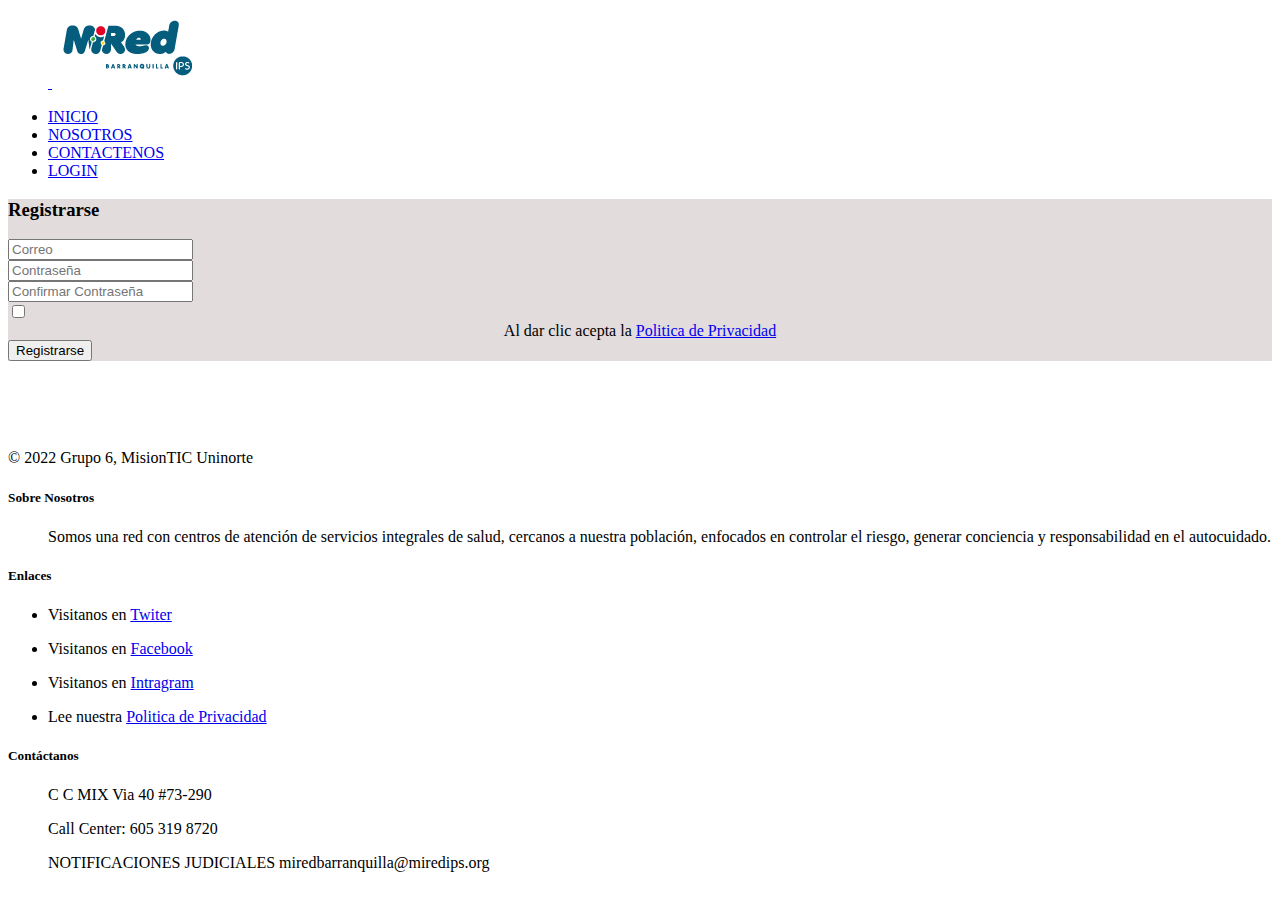
<file: Sprint2/HTML/registro.html>
<!doctype html>
<html>
<head>
<meta charset="utf-8">
<!-- Nombre de la pagina -->
<title>Hospital General de Barranquilla</title>


<!-- Favicon  -->
<link rel="icon" href="IMG/icon.ico">

<!-- Logo --> 
<!-- CSS only -->
<link href="https://cdn.jsdelivr.net/npm/bootstrap@5.2.1/dist/css/bootstrap.min.css" rel="stylesheet" integrity="sha384-iYQeCzEYFbKjA/T2uDLTpkwGzCiq6soy8tYaI1GyVh/UjpbCx/TYkiZhlZB6+fzT" crossorigin="anonymous">
<!-- JavaScript Bundle with Popper --> 
<script src="https://cdn.jsdelivr.net/npm/bootstrap@5.2.1/dist/js/bootstrap.bundle.min.js" integrity="sha384-u1OknCvxWvY5kfmNBILK2hRnQC3Pr17a+RTT6rIHI7NnikvbZlHgTPOOmMi466C8" crossorigin="anonymous"></script>
	
	
</head>
<body>
<div class="container">
  <header class="d-flex flex-wrap justify-content-center py-3 mb-4 border-bottom"> <a href="index.html" class="d-flex align-items-center mb-3 mb-md-0 me-md-auto text-dark text-decoration-none">
    <svg class="bi me-2" width="40" height="32">
      <use xlink:href="#bootstrap"/>
    </svg>
    <span class="fs-4"><img src="../IMG/MIRED_logoflot.png" alt="alternative"></span> </a>
    <ul class="nav nav-pills">
      <li class="nav-item"><a href="index.html" class="nav-link" aria-current="page">INICIO</a></li>
      <li class="nav-item"><a href="#" class="nav-link">NOSOTROS</a></li>
      <li class="nav-item"><a href="#" class="nav-link">CONTACTENOS</a></li>
      <li class="nav-item"><a href="login.html" class="nav-link  active">LOGIN</a></li>
    </ul>
  </header>
</div>

  <section class="vh-100" style="background-color: #E2DCDC;">
    <div class="container py-5 h-100">
      <div class="row d-flex justify-content-center align-items-center h-100">
        <div class="col-12 col-md-8 col-lg-6 col-xl-5">
          <div class="card shadow-2-strong" style="border-radius: 1rem;">
            <div class="card-body p-5 text-center">
              <h3 class="mb-5">Registrarse</h3>
              <div class="form-outline mb-4">
                <input type="email" placeholder="Correo" id="typeEmailX-2" class="form-control form-control-lg" />
              </div>
              <div class="form-outline mb-4">
                <input type="password" placeholder="Contraseña" id="typePasswordX-2" class="form-control form-control-lg" />
              </div>
				<div class="form-outline mb-4">
                <input type="passwordR" placeholder="Confirmar Contraseña" id="typePasswordX-R" class="form-control form-control-lg" />
              </div>
              <!-- Checkbox -->
              <div class="form-check d-flex justify-content-start mb-4">
                <input class="form-check-input" type="checkbox" value="" id="form1Example3" />
                <center>
                  <label class="form-check-label" style="text-align: center" for="form1Example3">  Al dar clic acepta la <a href="#" class="text-reset">Politica de Privacidad</a> </label>
                </center>
              </div>
              <a href="../HTML/VistaRegitroPaciente.html" ><button class="btn btn-primary btn-lg btn-block" type="submit">Registrarse</button></a>
            </div>
          </div>
        </div>
      </div>
    </div>
  </section>

<div class="b-example-divider"></div>
<div class="container">
  <footer class="row row-cols-1 row-cols-sm-2 row-cols-md-5 py-5 my-5 border-top">
    <div class="col mb-3"> <br>
      <br>
      <br>
      <br>
      <p class="text-muted">&copy; 2022 Grupo 6, MisionTIC Uninorte</p>
    </div>
    <div class="col mb-3"> </div>
    <div class="col mb-3">
      <h5>Sobre Nosotros</h5>
      <ul class="nav flex-column">
        <p class="text-muted"> Somos una red con centros de atención de servicios integrales de salud, cercanos a nuestra población, enfocados en controlar el riesgo, generar conciencia y responsabilidad en el autocuidado. </p>
      </ul>
    </div>
    <div class="col mb-3">
      <h5>Enlaces</h5>
      <ul class="nav flex-column">
        <li class="nav-item mb-2">
          <p class="text-muted">Visitanos en <a href="#" class="text-reset">Twiter</a></p>
        </li>
        <li class="nav-item mb-2">
          <p class="text-muted">Visitanos en <a href="#" class="text-reset">Facebook</a></p>
        </li>
        <li class="nav-item mb-2">
          <p class="text-muted">Visitanos en <a href="#" class="text-reset">Intragram</a></p>
        </li>
        <li class="nav-item mb-2">
          <p class="text-muted">Lee nuestra <a href="#" class="text-reset">Politica de Privacidad</a></p>
        </li>
      </ul>
    </div>
    <div class="col mb-3">
      <h5>Contáctanos</h5>
      <ul class="nav flex-column">
        <p class="text-muted"> C C MIX Via 40 #73-290 </p>
        <p class="text-muted"> Call Center: 605 319 8720 </p>
        <p class="text-muted"> NOTIFICACIONES JUDICIALES miredbarranquilla@miredips.org </p>
      </ul>
    </div>
  </footer>
</div>
</body>
</html>
</file>
<file: Sprint2/CSS/estilo.css>
@charset "utf-8";
/* CSS Document */
.textoJ {
	text-align: justify;
}

.Tarticulos{
	text-align: center;
	margin-top: 80px;
}

.Particulos{
	text-align: center ;
	margin-top: auto;
}

.col-sm{
	margin-top: 30px;
	
}

.col mb-3 {
	padding: 60px;
	margin: 60px;
}

.row row-cols-1 row-cols-sm-2 row-cols-md-5 py-5 my-5 border-top {
	margin: 60px;
	padding: 60px;
}
</file>
<file: stylevistas.css>
*{
    margin: 0;
    padding: 0;
    box-sizing: border-box;
    font-family: 'Gill Sans', 'Gill Sans MT', Calibri, 'Trebuchet MS', sans-serif;
}

body {
    min-height: 100vh;
    display: flex;
    align-items: center;
    justify-content: center;
    background: rgb(123, 185, 247);
}

.container {
    position: relative;
    max-width: 900px;
    width: 100%;
    border-radius: 6px;
    padding: 30px;
    margin: 0 15px;
    background-color: #fff;
    box-shadow: 0 5px 10px rgba(0, 0, 0, 1);
}

.container header{
    position: relative;
    font-size: 20px;
    font-weight: 600;
    color: 333;
}

.container header::before{
    content: "";
    position: absolute;
    left: 0;
    bottom: -2px;
    height: 3px;
    width: 27px;
    border-radius: 8px ;
    background-color: f2f2f2;
}

.container form {
    position: relative;
    margin-top: 16px;
    min-height: 490px;
    background-color: #fff;
}

.container form .details{
    margin-top: 30px;
}

.container form .title{
    display: block;
    margin-bottom: 8px;
    font-size: 16px;
    font-weight: 500;
    margin: 6px 0;
    color: 333;
}

.container form .campos{
    display: flex;
    align-items: center;
    justify-content: space-between;
    flex-wrap: wrap;
}

form .campos .entrada-campos{
    display: flex;
    width: calc(80% / 3 - 15px);
    flex-direction: column;
    margin: 4px 0;
}

.entrada-campos label{
    font-size: 12px;
    font-weight: 500;
}

.entrada-campos input{
    outline: none;
    font-size: 14px;
    font-weight: 400;
    color: #333;
    border-radius: 5px;
    border: 1px solid #aaa;
    padding: 0 15px;
    height: 42px;
    margin: 8px 0;
}

.entrada-campos input:is(:focus, :valid){
    box-shadow: 0 3px 6px rgba(0, 0, 0, 0.13);
}

header .especialidad {
    height: 0 15px;
    margin: 15px 0;
}

.especialidad{
    width: 900px;
    margin: 15px 0;
}

.especialidad select{
    width: 20%;
    border: 1px solid #aaa;  
    cursor: pointer;
    box-shadow: 0 3px 6px rgba(0, 0, 0, 0.13);
}

header .rol {
    height: 0 80px;
    margin: 15px 0;
}

.rol{
    position: relative;
    top: -80px;
    width: 900px;
    left: 250px;
    margin: 15px 0;
}

header .estado {
    height: 0 80px;
    margin: 15px 0;
}

.estado{
    position: relative;
    top: -70px;
    width: 900px;
    left: 250px;
    margin: 15px 0;
}

header .firma {
    height: 0 80px;
    margin: 15px 0;
}

.firma{
    position: relative;
    top: -162px;
    width: 900px;
    left: 550px;
    margin: 15px 0;
    
}

.firma input{
    outline: none;
    font-size: 14px;
    font-weight: 400;
    color: #333;
    border-radius: 5px;
    border: 1px solid #aaa;
    padding: 0 15px;
    height: 70px;
    margin: 8px 0;
}

.firma label{
    font-size: 12px;
    font-weight: 500;
}

.entrada-campos input:is(:focus, :valid){
    box-shadow: 0 3px 6px rgba(0, 0, 0, 0.13);
}

.guardar{
    position: relative;
    top: -150px;
    width: 900px;
    left: 550px;
    margin: 15px 0;
    justify-content: center;
    max-width: 400;
    outline: none;
    
}

.salir{
    display: flex;
    position: relative;
    top: -150px;
    width: 900px;
    left: 550px;
    margin: 15px 0;
}

.nota {
    position: relative;
    top: -80px;
    width: 900px;
    left: 10px;
    margin: 15px 0;
}
/**  Da estilo a HTML vista crear paciente  */

header .rolpaciente {
    height: 0 200px;
    margin: 15px 0;
}

.rolpaciente{
    position: relative;
    top: 15px;
    width: 900px;
    left: 5px;
    margin: 15px 0;
}

header .estadopaciente {
    height: 0 200px;
    margin: 15px 0;
}

.estadopaciente{
    position: relative;
    top: 30px;
    width: 900px;
    left: 5px;
    margin: 15px 0;
}

.guardarpaciente{
    position: relative;
    top: -40px;
    width: 900px;
    left: 550px;
    margin: 15px 0;
    justify-content: center;
    max-width: 400;
    outline: none;
    
}

.salirpaciente{
    display: flex;
    position: relative;
    top: -25px;
    width: 900px;
    left: 550px;
    margin: 15px 0;
}

/**  Da estilo a HTML vista registro pacientes  */

.guardar-registropaciente{
    position: relative;
    top: -15px;
    width: 900px;
    left: 550px;
    margin: 15px 0;
    justify-content: center;
    max-width: 400;
    outline: none;
    
}

.salir-registropaciente{
    display: flex;
    position: relative;
    top: 0px;
    width: 900px;
    left: 550px;
    margin: 15px 0;
}

/**  Da estilo a HTML vista gestionar citas admon  */

.container form .area{
    display: flex;
    align-items: center;
    justify-content: space-between;
    flex-wrap: wrap;
}

.container form .especialidad{
    display: block;
    margin-bottom: 8px;
    font-size: 16px;
    font-weight: 500;
    margin: 15px 0;
    color: 333;
}

.tabla, th, td {
    position: relative;
    border: 1px solid rgb(119, 116, 116);
    border-collapse: collapse;
    width: 350px;
    text-align: left;
}

td{
    font-weight: 8px ; 
}

th, td{
    text-align: center;
    color: #333;
    height: 25px;
}

.actualizar{
    display: flex;
    position: relative;
    top: 115px;
    width: 900px;
    left: 10px;
    margin: 15px 0;
}

img{
    position: relative;
    top: 55px;
    width: 350px;
    border: solid rgb(119, 116, 116);
    border-radius: 5px;
}

.comentario{
    display: flex;
    position: relative;
    top: 90px;
    width: 900px;
    left: 10px;
    margin: 15px 0;
}

.agenda{
    position: relative;
    width: 400px;
    top: -450px;
    left: 400px;
    margin: 15px 0;
    height: 120px;
 }

/**  Da estilo a HTML a la agenda medicos  */

td .editorDemoTable{
    height: 8px;
}

.agendamedicos{
    position: relative;
    width: 400px;
    top: -450px;
    left: 400px;
    margin: 15px 0;
    height: 120px;
 }

 .btnsalirgcadmon{
     height: 0px;
 }

.btnsalirgcadmon button {
    background-color:rgb(43, 70, 160);
    border: 2px solid rgb(43, 70, 160);
    border-radius: 4px;
    font-size: 16px;
    color: #fff;
    display: block;
    position: relative;
    padding: 10px;
    width: 120px;
    top: -80px;
    left: 650px;
    margin: 15px 0;
}



/**  Da estilo a HTML a vista pacientes  */

.profesional input{
    width: 200px;
}

.calendario-paciente img{
    top: -20px;
}

.comentario input{
    height: 30px;
}
</file>
